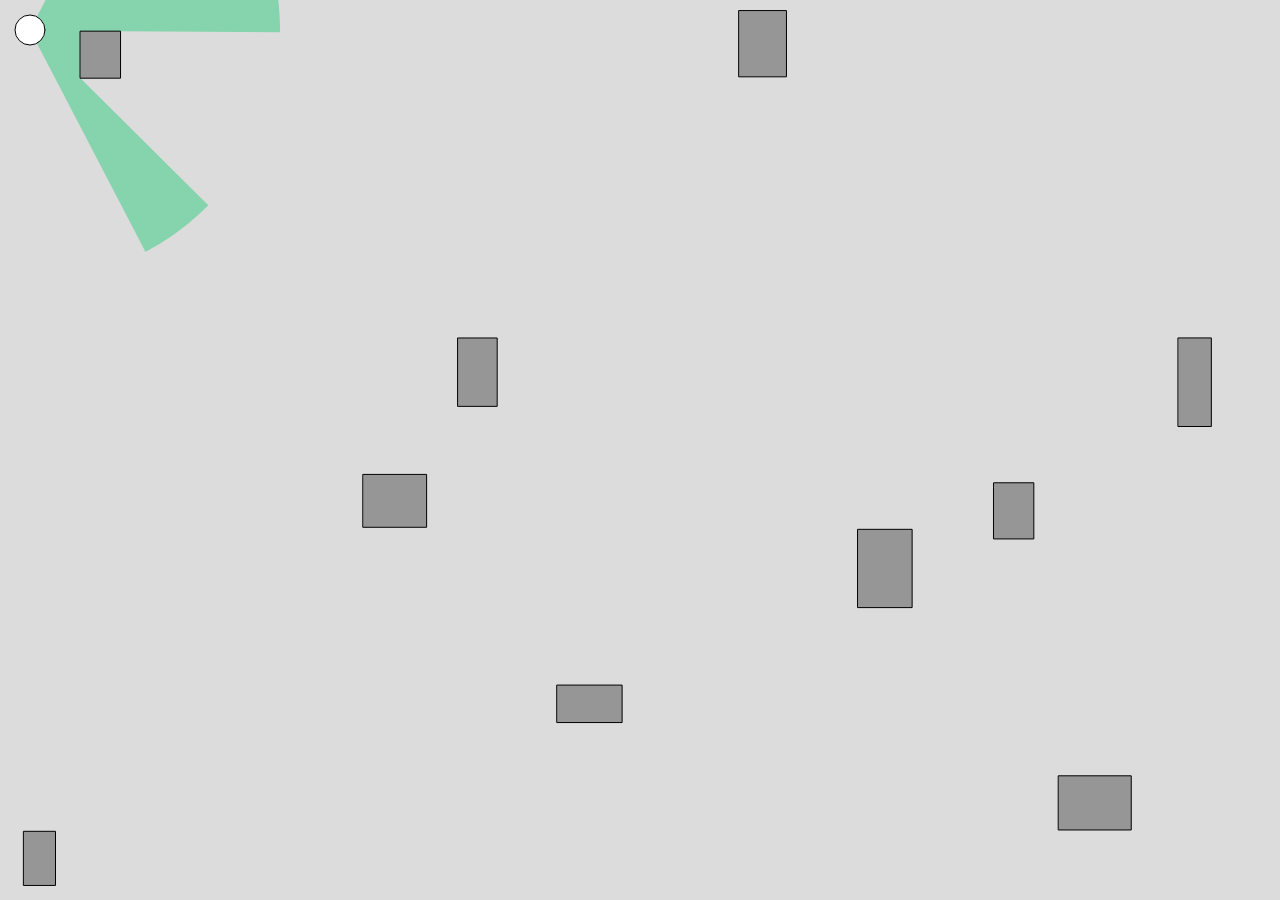
<file: vision/index.html>
<!DOCTYPE html>
<html lang="en">
  <head>
    <meta charset="utf-8" />
    <meta name="viewport" content="width=device-width, initial-scale=1.0">

    <title>Sketch</title>

    <link rel="stylesheet" type="text/css" href="style.css">

    <script src="libraries/p5.min.js"></script>
    <script src="libraries/p5.sound.min.js"></script>
  </head>

  <body>
    <script src="control.js"></script>
    <script src="sketch.js"></script>
  </body>
</html>
</file>
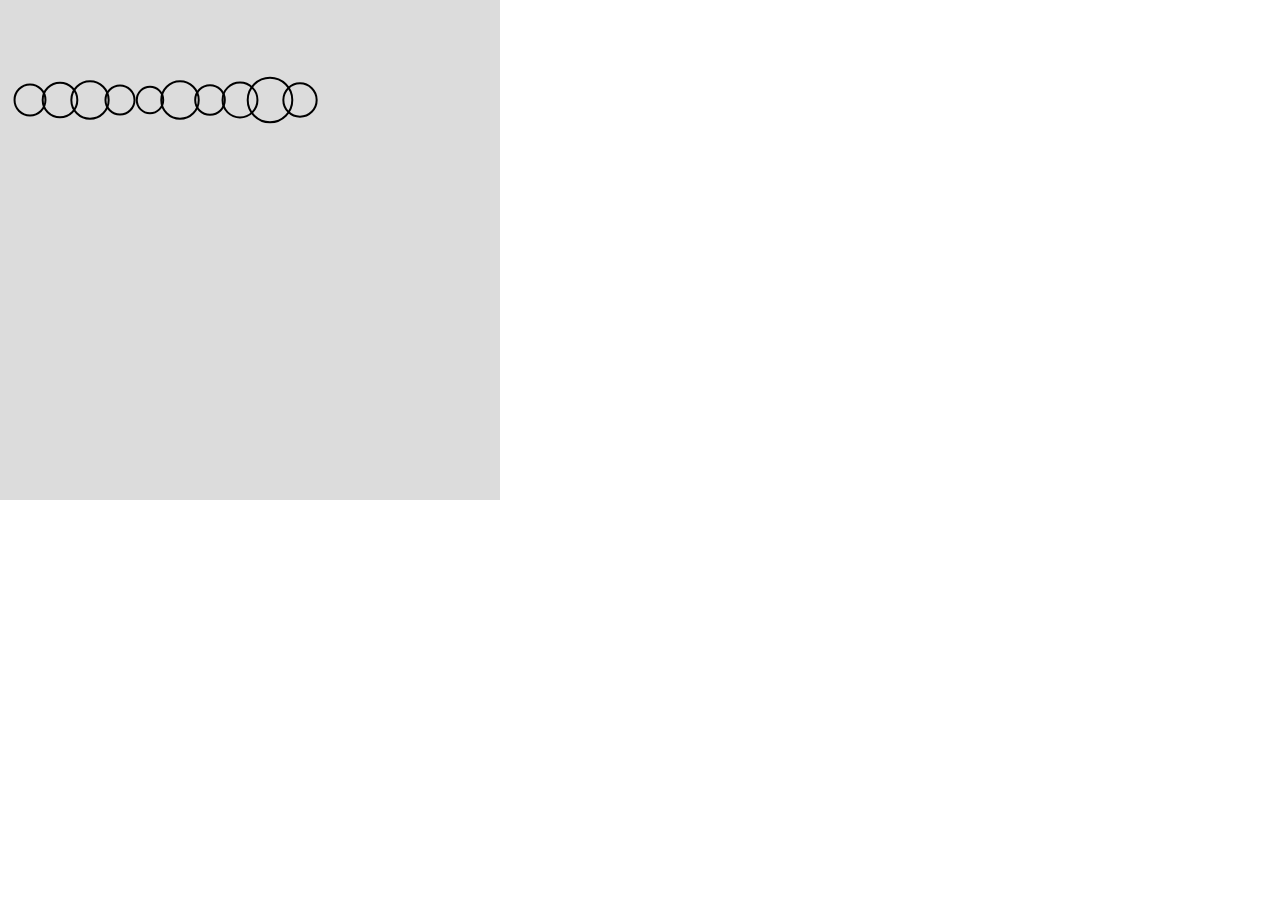
<file: proceduralAni/01/index.html>
<!DOCTYPE html>
<html lang="en">
  <head>
    <meta charset="utf-8" />
    <meta name="viewport" content="width=device-width, initial-scale=1.0">

    <title>Sketch</title>

    <link rel="stylesheet" type="text/css" href="style.css">

    <script src="libraries/p5.min.js"></script>
    <script src="libraries/p5.sound.min.js"></script>
  </head>

  <body>
    <script src="sketch.js"></script>
  </body>
</html>
</file>
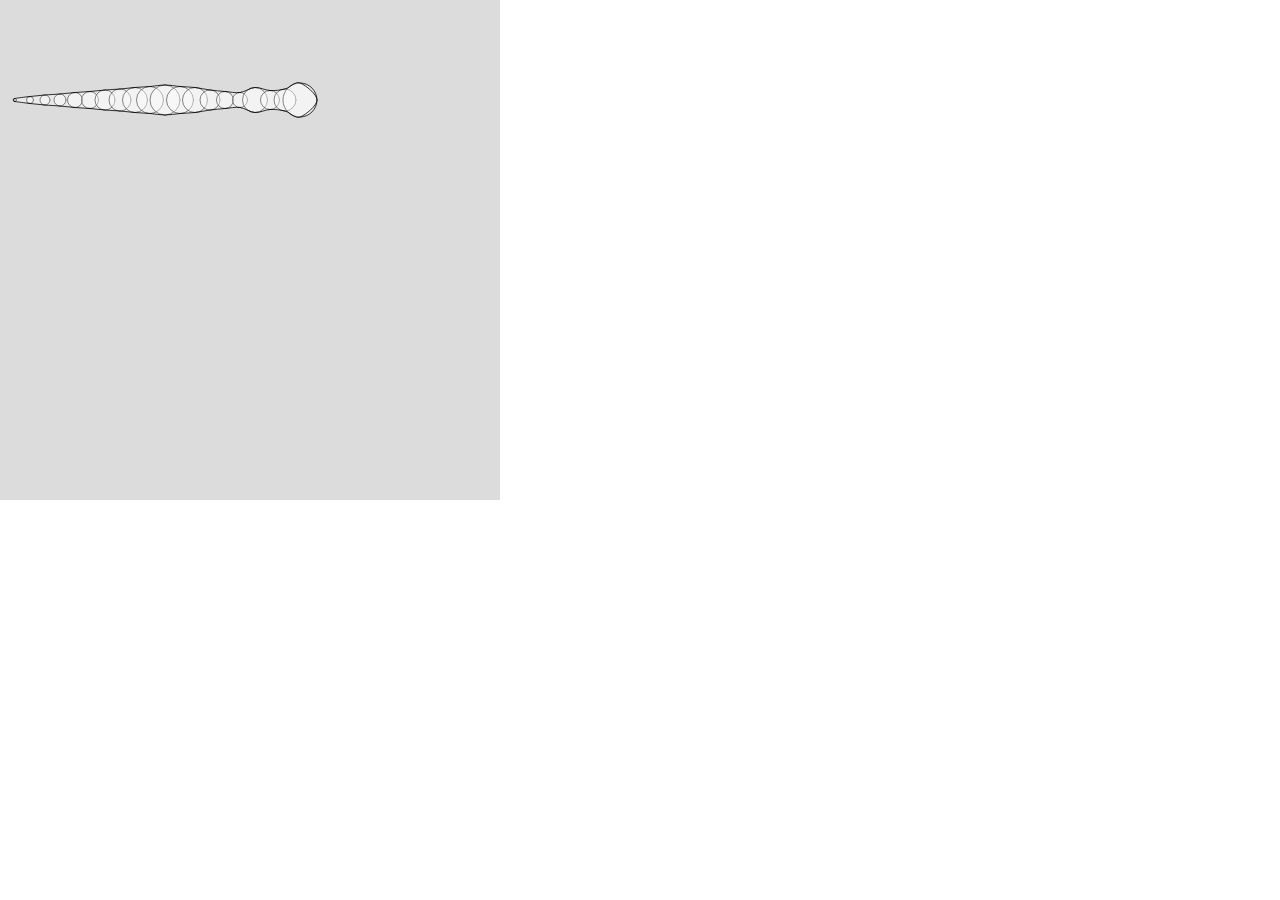
<file: proceduralAni/02/index.html>
<!DOCTYPE html>
<html lang="en">
  <head>
    <meta charset="utf-8" />
    <meta name="viewport" content="width=device-width, initial-scale=1.0">

    <title>Sketch</title>

    <link rel="stylesheet" type="text/css" href="style.css">

    <script src="libraries/p5.min.js"></script>
    <script src="libraries/p5.sound.min.js"></script>
  </head>

  <body>
    <script src = "control.js"></script>
    <script src="sketch.js"></script>
  </body>
</html>
</file>
<file: vision/style.css>
html, body {
  margin: 0;
  padding: 0;
  overflow: hidden;
}

canvas {
  display: block;
}
</file>
<file: proceduralAni/01/style.css>
html, body {
  margin: 0;
  padding: 0;
}

canvas {
  display: block;
}
</file>
<file: proceduralAni/02/style.css>
html, body {
  margin: 0;
  padding: 0;
}

canvas {
  display: block;
}
</file>
